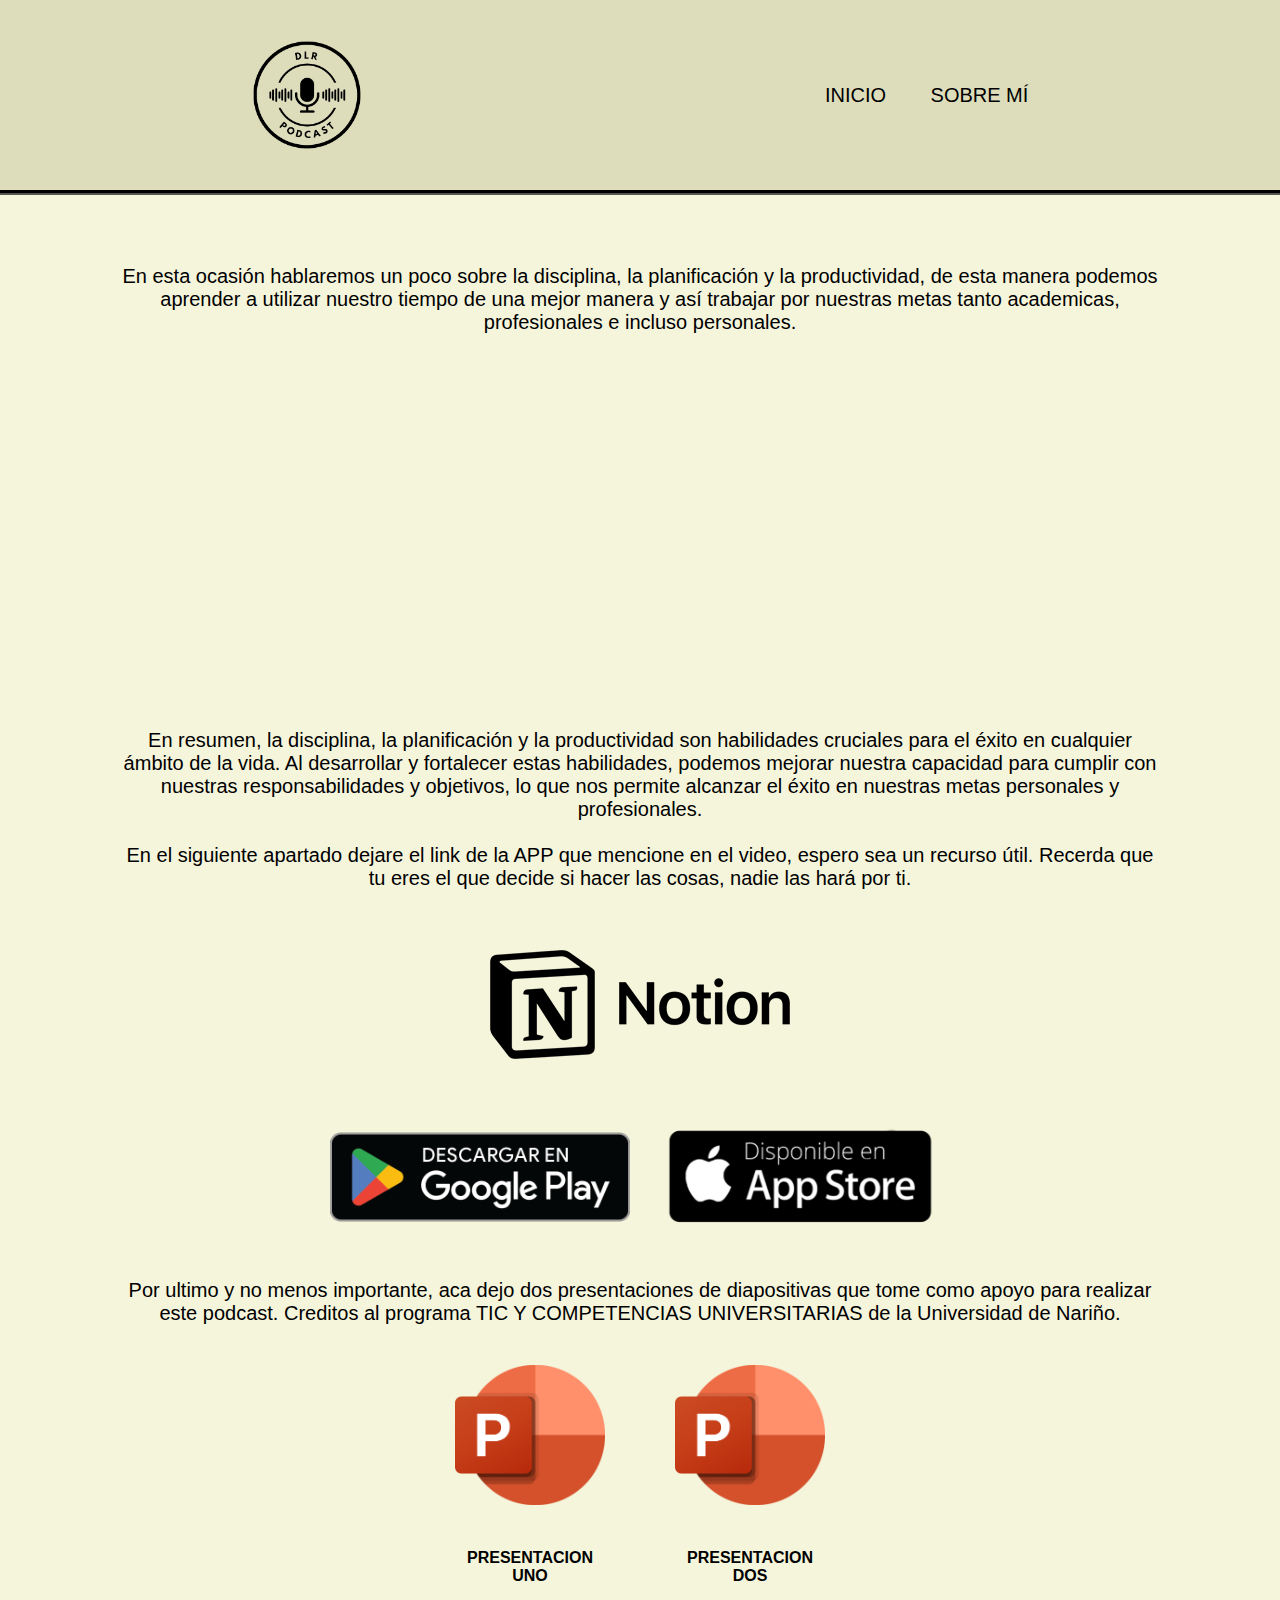
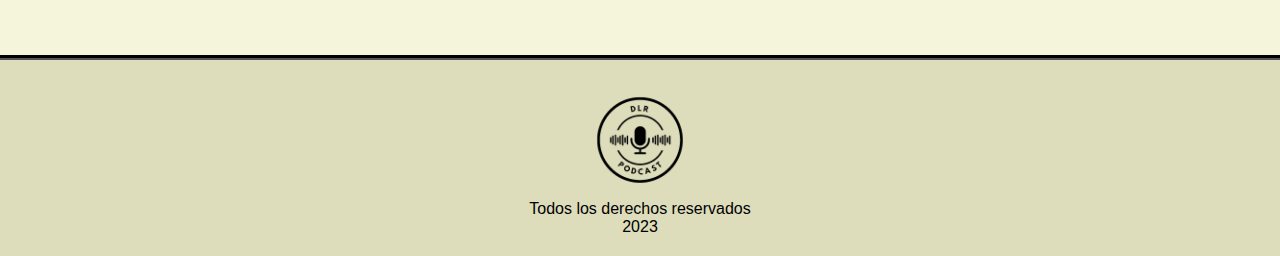
<file: index.html>
<!DOCTYPE html>
<html lang="en">
<head>
    <meta charset="UTF-8">
    <meta http-equiv="X-UA-Compatible" content="IE=edge">
    <meta name="viewport" content="width=device-width, initial-scale=1.0">
    <title>inicio</title>
    <link rel="stylesheet" href="style.css">
    <link rel="preconnect" href="https://fonts.googleapis.com">
    <link rel="preconnect" href="https://fonts.gstatic.com" crossorigin>
    <link href="https://fonts.googleapis.com/css2?family=Righteous&display=swap" rel="stylesheet">
</head>
<body>

    <header>

        <img class="inicio" src="logo.png" alt="podría contener una imagen de un paisaje soleado">

        <nav class="navar">
            <ul class="botones">
                <li class="cadaboton"><a href="index.html" class="cadauno">INICIO</a></li>
                <li class="cadaboton"><a href="me.html" class="cadauno">SOBRE MÍ</a></li>
            </ul>
        </nav>
    </header>

    <main class="cuerpopodcast">

        <div class="textovideo">
            En esta ocasión hablaremos un poco sobre la disciplina, la planificación y la productividad, de esta manera podemos aprender
            a utilizar nuestro tiempo de una mejor manera y así trabajar por nuestras metas tanto academicas, profesionales e incluso
            personales.
        </div>

        <div class="video">
            <iframe width="560" height="315" src="https://www.youtube.com/embed/47K4Yq8WGs0" title="YouTube video player" 
            frameborder="0" allow="accelerometer; autoplay; clipboard-write; encrypted-media; gyroscope; picture-in-picture; web-share" 
            allowfullscreen></iframe>
        </div>

        <div class="conclusionvideo">
            En resumen, la disciplina, la planificación y la productividad son habilidades cruciales para el éxito en cualquier ámbito
             de la vida. Al desarrollar y fortalecer estas habilidades, podemos mejorar nuestra capacidad para cumplir con nuestras 
             responsabilidades y objetivos, lo que nos permite alcanzar el éxito en nuestras metas personales y profesionales.
             <br>  <br>
             En el siguiente apartado dejare el link de la APP que mencione en el video, espero sea un recurso útil.
             Recerda que tu eres el que decide si hacer las cosas, nadie las hará por ti.
        </div>

        <div class="notion">
            <img src="notion2.png" alt="podria contener la imagen de una app" class="notionapp">
        </div>
        <div class="tiendasapp">

            <a href="https://play.google.com/store/apps/details?id=notion.id&hl=es_CO&gl=US&pli=1" target="_blank">
                <img src="googleplay.png" alt="podria contener la imagen de una tienda de apps" class="playstore"></a>

            <a href="https://apps.apple.com/us/app/notion-notes-docs-tasks/id1232780281" target="_blank">
            <img src="appstore.png" alt="podria contener la imagen de una tienda de apps" class="appstore"></a>
            
        </div>

        <div class="ultimotextovideo">
            Por ultimo y no menos importante, aca dejo dos presentaciones de diapositivas que tome como apoyo para
            realizar este podcast. Creditos al programa TIC Y COMPETENCIAS UNIVERSITARIAS de la Universidad de Nariño.
        </div>

        <div class="presentaciones">

            <a href="LEARNING HOW TO LEARN - PARTE I.pptx" download>
                <img src="logopowerpoint.png" alt="podria contener la imagen de un logo de una app" class="logopowerpoint">
            </a>

            <a href="LEARNING HOW TO LEARN - PARTE II.pptx" download>
                <img src="logopowerpoint.png" alt="podria contener la imagen de un logo de una app" class="logopowerpoint2">
            </a>

        </div>

        
        <div class="textopresentaciones">
            <div class="texto1">
               <strong>PRESENTACION<br>UNO</strong>
            </div>

            <div class="texto2">
               <strong>PRESENTACION<br>DOS</strong>
            </div>
        </div>

    </main>

    <footer class="piedepagina">
        <div class="imagenpie">
            <img src="logo.png" alt="podria contener el logo del sitio web" class="logopie">
        </div>
        <div class="textopie">
            Todos los derechos reservados<br>2023
        </div>
    </footer>
    
</body>
</html>
</file>
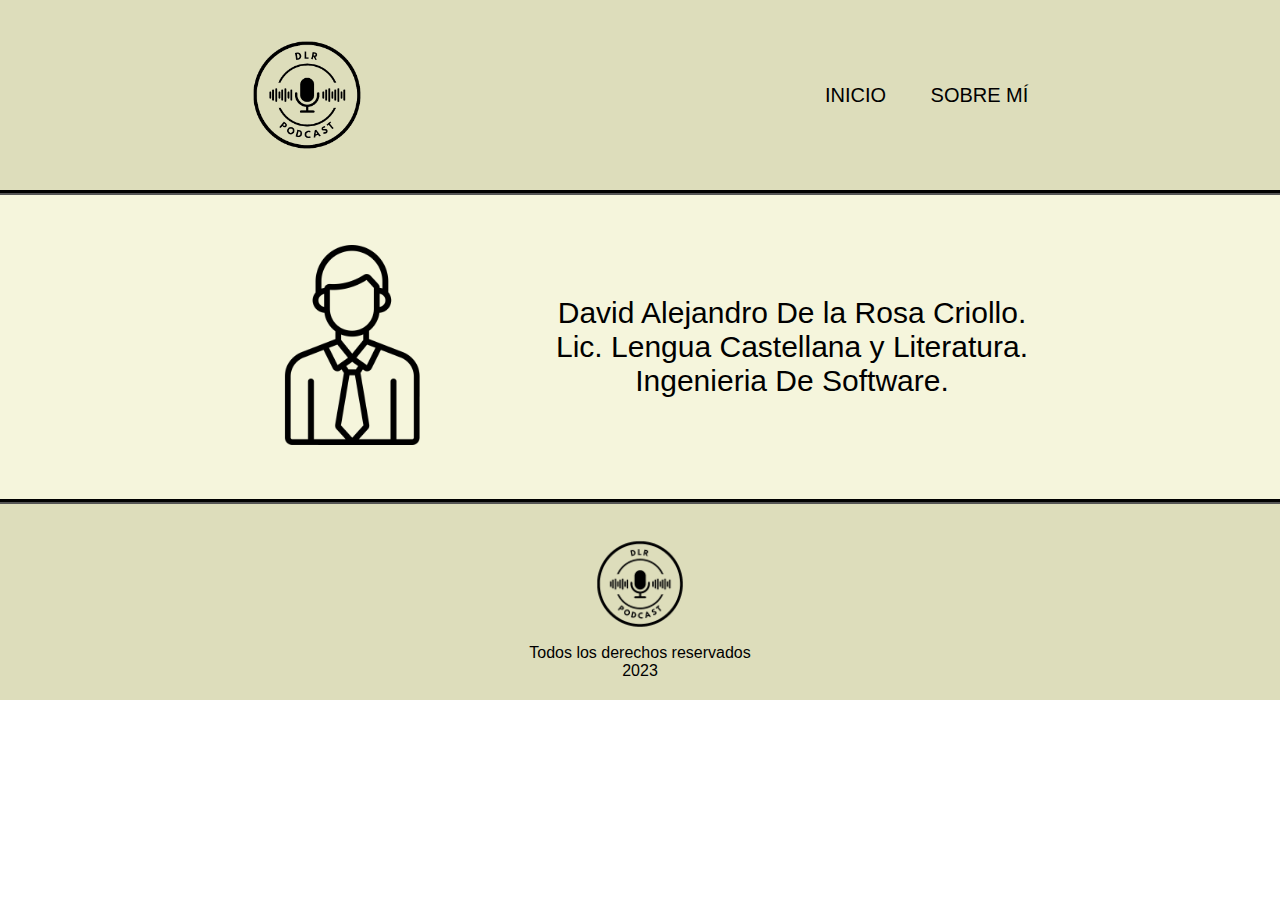
<file: me.html>
<!DOCTYPE html>
<html lang="en">
<head>
    <meta charset="UTF-8">
    <meta http-equiv="X-UA-Compatible" content="IE=edge">
    <meta name="viewport" content="width=device-width, initial-scale=1.0">
    <title>inicio</title>
    <link rel="stylesheet" href="style.css">
    <link rel="preconnect" href="https://fonts.googleapis.com">
    <link rel="preconnect" href="https://fonts.gstatic.com" crossorigin>
    <link href="https://fonts.googleapis.com/css2?family=Righteous&display=swap" rel="stylesheet">
</head>
<body>

    <header>

        <img class="inicio" src="logo.png" alt="podría contener una imagen de un paisaje soleado">

        <nav class="navar">
            <ul class="botones">
                <li class="cadaboton"><a href="index.html" class="cadauno">INICIO</a></li>
                <li class="cadaboton"><a href="me.html" class="cadauno">SOBRE MÍ</a></li>
            </ul>
        </nav>
    </header>

    <main class="sobremi">
        <div class="personaje">
            <img src="david.png" alt="podría contener la foto de alguien" class="silueta">
        </div>
        <div class="mitexto">
             David Alejandro De la Rosa Criollo.<br>Lic. Lengua Castellana y Literatura.<br>Ingenieria De Software.
            </div>
    </main>
    <footer class="piedepagina">
        <div class="imagenpie">
            <img src="logo.png" alt="podria contener el logo del sitio web" class="logopie">
        </div>
        <div class="textopie">
            Todos los derechos reservados<br>2023
        </div>
    </footer>

</body>
</html>
</file>
<file: style.css>
*{
    box-sizing: border-box;
    margin: 0;
    padding: 0;
    font-family: Arial, Helvetica, sans-serif
}

header{
    display: flex;
    justify-content: space-around;
    align-items: center;
    padding: 20px 20px; 
    background-color: #ddddbb;
    border-bottom: 5px groove black;
}

.inicio{
    width: 150px;
    height: 150px;
}

.navar .botones{
    list-style: none;
}

.cadaboton{
        display: inline-block;
        padding: 0px 20px;
        cursor: pointer;
        transition: 0.3s;
        font-size: 20px;
}

.cadaboton:hover{
    transform: scale(1.2);
    transition: 0.3s;
}

.cadauno{
    color: black;
    list-style: none;
    text-decoration: none;
}

.cadauno:hover{
    color: #3a9188;
}

.cuerpopodcast{
    padding: 50px 20px;
    background-color: beige;
}


.video{
    display: flex;
    align-items: center;
    justify-content: center;
}

.sobremi{
    display: flex;
    align-items: center;
    justify-content: space-around;
    padding: 50px 200px;
    background-color: beige;
}

.mitexto{
    font-size: 30px;
    text-align: center;
}

.silueta{
    width: 200px;
    height: auto;
}

.video{
    padding: 20px 20px;
}

.textovideo{
text-align: center;
font-size: 20px;
padding: 20px 100px;
}

.conclusionvideo{
    padding: 20px 100px;
    text-align: center;
    font-size: 20px;
}

.notion{
    padding: 40px 20px;
    display: flex;
    align-items: center;
    justify-content: center;
}

.tiendasapp{
    display: flex;
    align-items: center;
    justify-content: space-around;
    padding: 20px 300px;
}

.playstore{
    width: 300px;
    height: auto;
    cursor: pointer;
    transition: 0.4s;
}

.playstore:hover{
    transform: scale(1.2);
    transition: 0.4s;
}

.appstore{
    width: 300px;
    height: auto;
    cursor: pointer;
    transition: 0.4s;
}

.appstore:hover{
    transform: scale(1.2);
    transition: 0.4s;
}

footer{
    background-color: #ddddbb;
    padding: 20px 20px;
    border-top: 5px groove black;
}

.imagenpie{
    display: inline-block;
    display: flex;
    align-items: center;
    justify-content: center;
}

.logopie{
    width: 120px;
    height: auto;
}

.textopie{
    text-align: center;
}

.ultimotextovideo{
    padding: 20px 100px;
    font-size: 20px;
    text-align: center;
}

.presentaciones{
    display: flex;
    align-items: center;
    justify-content: space-around;
    padding: 20px 400px;
}

.logopowerpoint{
    width: 150px;
    height: auto;
    cursor: pointer;
    transition: 0.3s;
}

.logopowerpoint:hover{
    transition: 0.3s;
    transform: scale(1.2);
}

.logopowerpoint2{
    width: 150px;
    height: auto;
    cursor: pointer;
    transition: 0.3s;
}

.logopowerpoint2:hover{
    transition: 0.3s;
    transform: scale(1.2);
}

.textopresentaciones{
    display: flex;
    align-items: center;
    justify-content: space-around;
    padding: 20px 400px;
}

.texto1{
    text-align: center;
}

.texto2{
    text-align: center;
}
</file>
